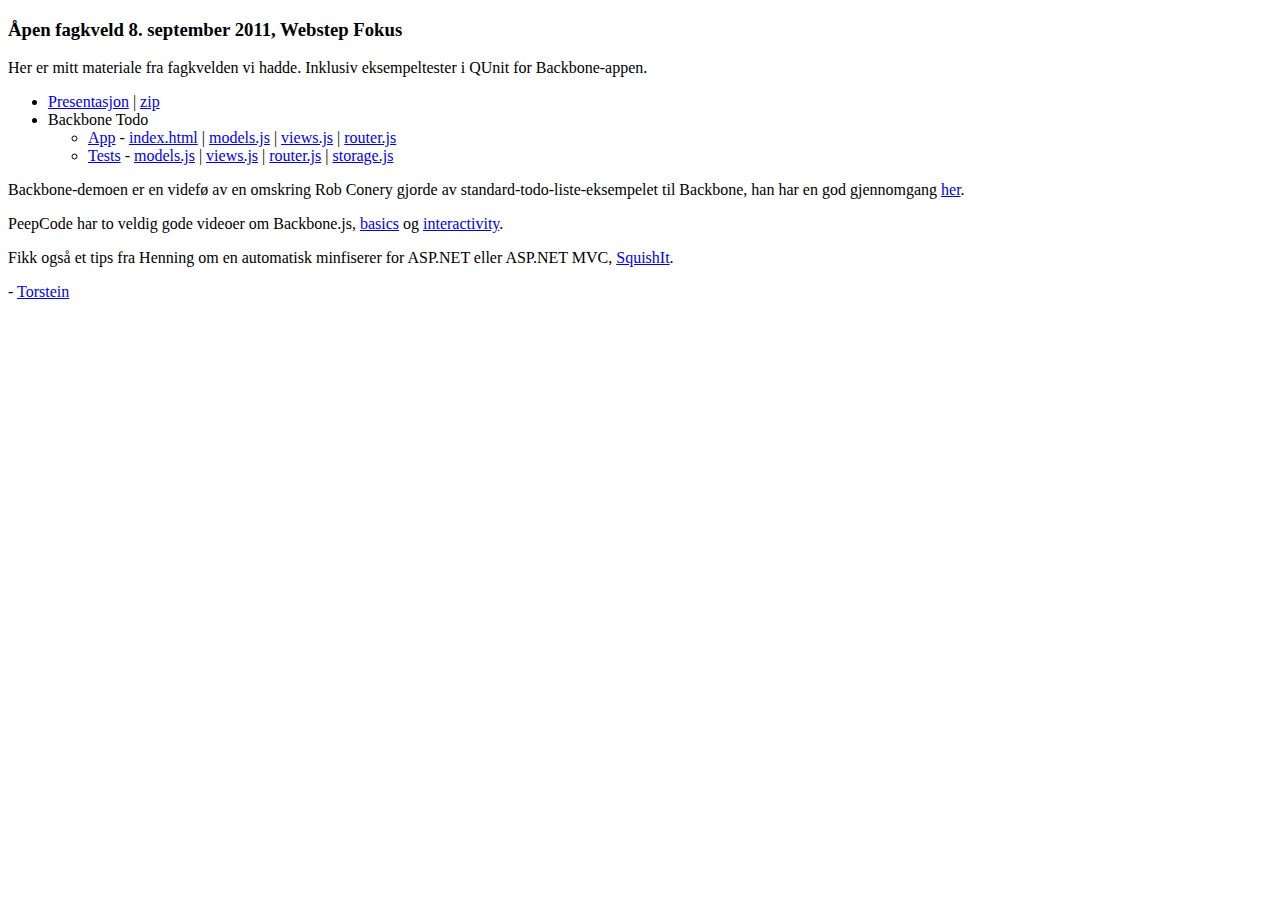
<file: index.html>
<!DOCTYPE html>
<html>
<head>
  <title>JavaScript-Presentasjon</title>
</head>
<body>
  <h3>&Aring;pen fagkveld 8. september 2011, Webstep Fokus</h3>
  <p>Her er mitt materiale fra fagkvelden vi hadde. Inklusiv eksempeltester i QUnit for Backbone-appen.
  <ul>
    <li>
      <a href="presentasjon/index.html">Presentasjon</a> | <a href="https://github.com/downloads/ToshB/JavaScriptIntro/presentasjon.zip">zip</a>
    </li>
    <li>
      Backbone Todo
      <ul>
        <li>
          <a href="todoApp/index.html">App</a> - 
          <a href="https://github.com/ToshB/JavaScriptIntro/blob/gh-pages/todoApp/index.html">index.html</a> | 
          <a href="https://github.com/ToshB/JavaScriptIntro/blob/gh-pages/todoApp/js/models.js">models.js</a> | 
          <a href="https://github.com/ToshB/JavaScriptIntro/blob/gh-pages/todoApp/js/views.js">views.js</a> | 
          <a href="https://github.com/ToshB/JavaScriptIntro/blob/gh-pages/todoApp/js/router.js">router.js</a> 
        </li>
        <li>
          <a href="todoApp/tests.html">Tests</a> - 
          <a href="https://github.com/ToshB/JavaScriptIntro/blob/gh-pages/todoApp/tests/models.js">models.js</a> | 
          <a href="https://github.com/ToshB/JavaScriptIntro/blob/gh-pages/todoApp/tests/views.js">views.js</a> | 
          <a href="https://github.com/ToshB/JavaScriptIntro/blob/gh-pages/todoApp/tests/router.js">router.js</a> |
          <a href="https://github.com/ToshB/JavaScriptIntro/blob/gh-pages/todoApp/tests/storage.js">storage.js</a>           
        </li>
      </ul>
    </li>
  </ul>
  
  <p>Backbone-demoen er en videf&oslash; av en omskring Rob Conery gjorde av standard-todo-liste-eksempelet til Backbone, han har en god gjennomgang 
    <a href="http://wekeroad.com/post/8797704995/the-backbonejs-todo-list-sample-refactored-part-1">her</a>.</p>
  <p>PeepCode har to veldig gode videoer om Backbone.js, 
    <a href="http://peepcode.com/products/backbone-js">basics</a> og <a href="http://peepcode.com/products/backbone-ii">interactivity</a>.

  <p>Fikk ogs&aring; et tips fra Henning om en automatisk minfiserer for ASP.NET eller ASP.NET MVC, 
    <a href="http://www.codethinked.com/squishit-the-friendly-aspnet-javascript-and-css-squisher">SquishIt</a>.</p>
  <p>- <a href="http://twitter.com/#!/ToshB">Torstein</a></p>
</body>
</html>
</file>
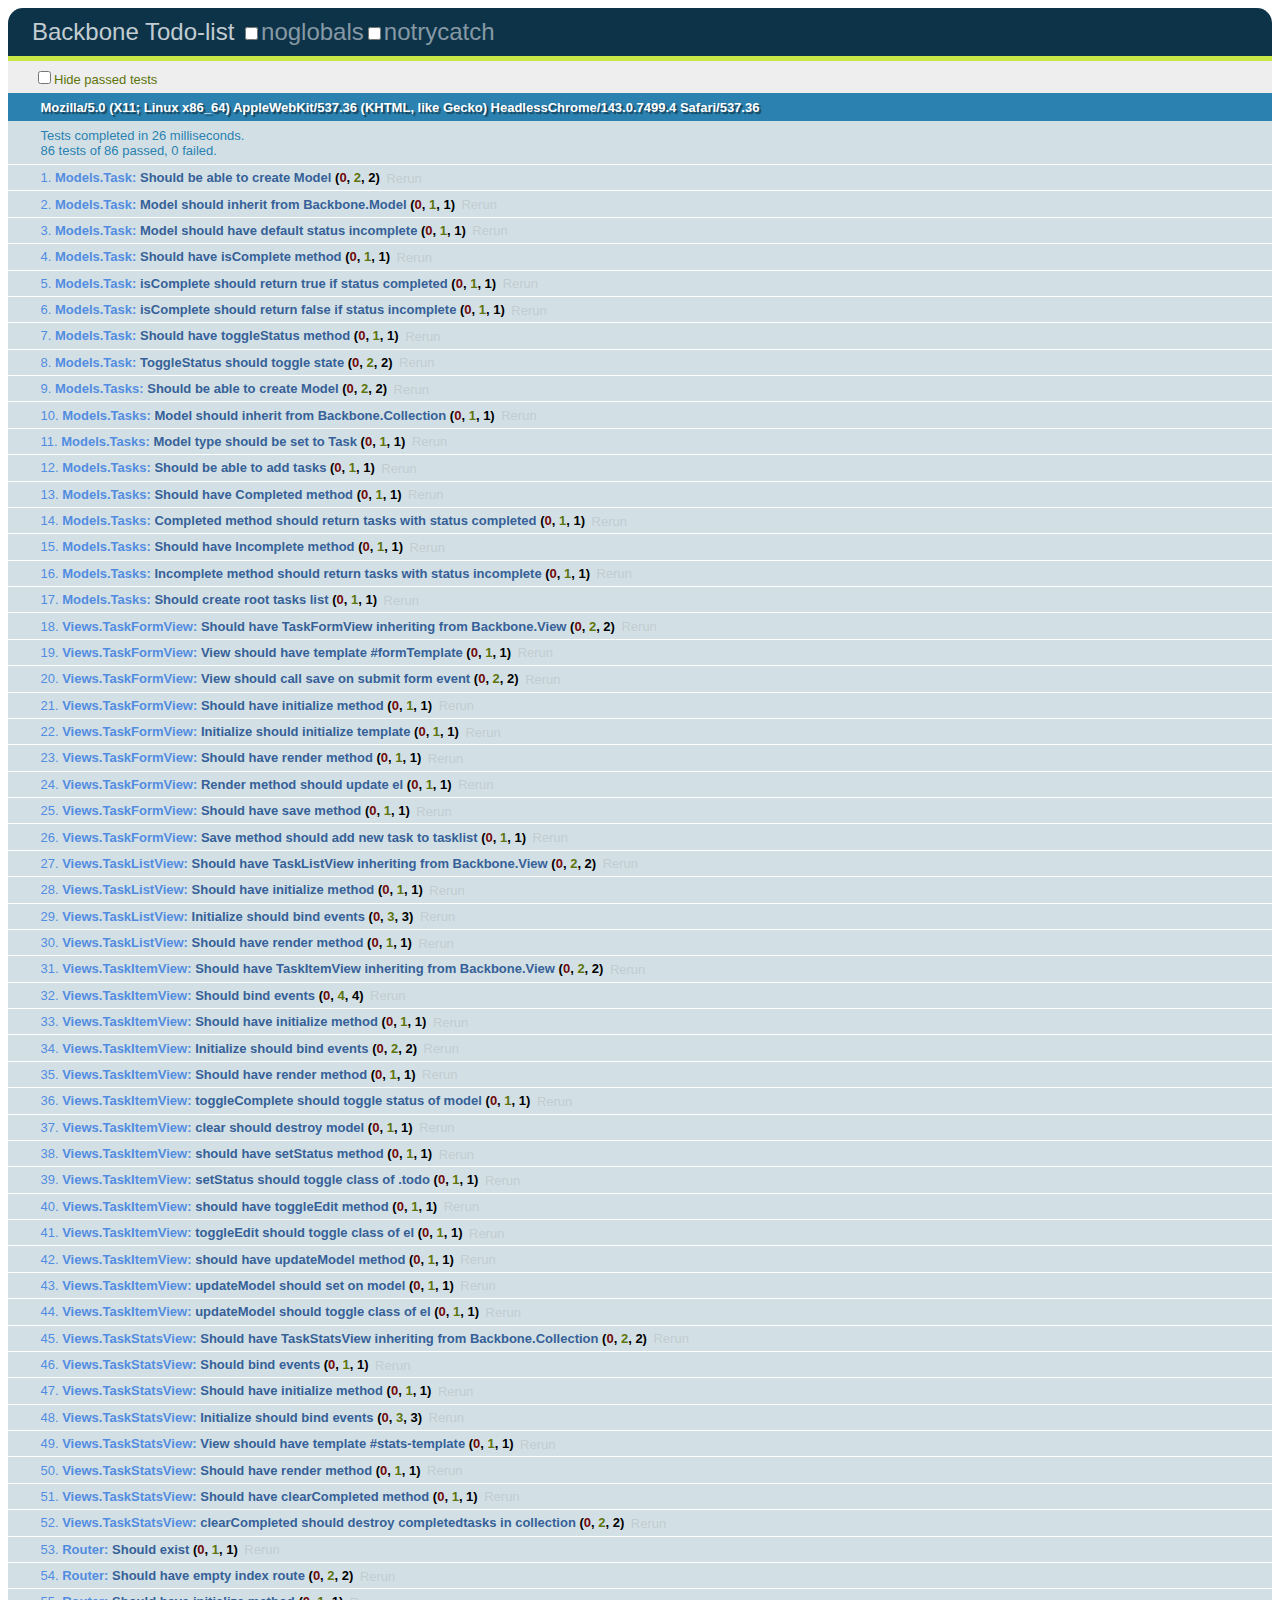
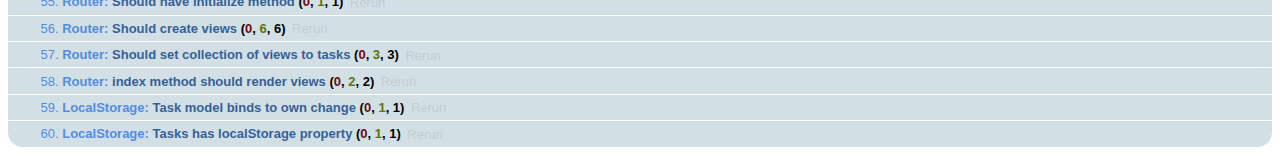
<file: todoApp/tests.html>
<!DOCTYPE html>
<html>
<head>
  <link href="tests/qunit/qunit.css" media="all" rel="stylesheet" type="text/css">
  <script src="js/lib/underscore-min.js"></script>
  <script src="js/lib/jquery.min.js"></script>
  <script src="js/lib/backbone-min.js"></script>
  <script src="js/lib/backbone.localStorage-min.js"></script>
  <script src="js/models.js"></script>
  <script src="js/views.js"></script>
  <script src="js/router.js"></script>

  <script src="tests/qunit/qunit.js"></script>
  <script src="tests/models.js"></script>
  <script src="tests/views.js"></script>
  <script src="tests/router.js"></script>
  <script src="tests/storage.js"></script>
</head>
<body>
  <h1 id="qunit-header">Backbone Todo-list</h1>
 <h2 id="qunit-banner"></h2>
 <div id="qunit-testrunner-toolbar"></div>
 <h2 id="qunit-userAgent"></h2>
 <ol id="qunit-tests"></ol>
 <div id="qunit-fixture">test markup, will be hidden</div>
</body>
</html>
</file>
<file: todoApp/tests/qunit/qunit.css>
/**
 * QUnit - A JavaScript Unit Testing Framework
 *
 * http://docs.jquery.com/QUnit
 *
 * Copyright (c) 2011 John Resig, Jörn Zaefferer
 * Dual licensed under the MIT (MIT-LICENSE.txt)
 * or GPL (GPL-LICENSE.txt) licenses.
 * Pulled Live from Git Tue Sep  6 18:50:01 UTC 2011
 * Last Commit: 7f292170fa1109f1355f3e96f8973c32fc553946
 */

/** Font Family and Sizes */

#qunit-tests, #qunit-header, #qunit-banner, #qunit-testrunner-toolbar, #qunit-userAgent, #qunit-testresult {
	font-family: "Helvetica Neue Light", "HelveticaNeue-Light", "Helvetica Neue", Calibri, Helvetica, Arial, sans-serif;
}

#qunit-testrunner-toolbar, #qunit-userAgent, #qunit-testresult, #qunit-tests li { font-size: small; }
#qunit-tests { font-size: smaller; }


/** Resets */

#qunit-tests, #qunit-tests ol, #qunit-header, #qunit-banner, #qunit-userAgent, #qunit-testresult {
	margin: 0;
	padding: 0;
}


/** Header */

#qunit-header {
	padding: 0.5em 0 0.5em 1em;

	color: #8699a4;
	background-color: #0d3349;

	font-size: 1.5em;
	line-height: 1em;
	font-weight: normal;

	border-radius: 15px 15px 0 0;
	-moz-border-radius: 15px 15px 0 0;
	-webkit-border-top-right-radius: 15px;
	-webkit-border-top-left-radius: 15px;
}

#qunit-header a {
	text-decoration: none;
	color: #c2ccd1;
}

#qunit-header a:hover,
#qunit-header a:focus {
	color: #fff;
}

#qunit-banner {
	height: 5px;
}

#qunit-testrunner-toolbar {
	padding: 0.5em 0 0.5em 2em;
	color: #5E740B;
	background-color: #eee;
}

#qunit-userAgent {
	padding: 0.5em 0 0.5em 2.5em;
	background-color: #2b81af;
	color: #fff;
	text-shadow: rgba(0, 0, 0, 0.5) 2px 2px 1px;
}


/** Tests: Pass/Fail */

#qunit-tests {
	list-style-position: inside;
}

#qunit-tests li {
	padding: 0.4em 0.5em 0.4em 2.5em;
	border-bottom: 1px solid #fff;
	list-style-position: inside;
}

#qunit-tests.hidepass li.pass, #qunit-tests.hidepass li.running  {
	display: none;
}

#qunit-tests li strong {
	cursor: pointer;
}

#qunit-tests li a {
	padding: 0.5em;
	color: #c2ccd1;
	text-decoration: none;
}
#qunit-tests li a:hover,
#qunit-tests li a:focus {
	color: #000;
}

#qunit-tests ol {
	margin-top: 0.5em;
	padding: 0.5em;

	background-color: #fff;

	border-radius: 15px;
	-moz-border-radius: 15px;
	-webkit-border-radius: 15px;

	box-shadow: inset 0px 2px 13px #999;
	-moz-box-shadow: inset 0px 2px 13px #999;
	-webkit-box-shadow: inset 0px 2px 13px #999;
}

#qunit-tests table {
	border-collapse: collapse;
	margin-top: .2em;
}

#qunit-tests th {
	text-align: right;
	vertical-align: top;
	padding: 0 .5em 0 0;
}

#qunit-tests td {
	vertical-align: top;
}

#qunit-tests pre {
	margin: 0;
	white-space: pre-wrap;
	word-wrap: break-word;
}

#qunit-tests del {
	background-color: #e0f2be;
	color: #374e0c;
	text-decoration: none;
}

#qunit-tests ins {
	background-color: #ffcaca;
	color: #500;
	text-decoration: none;
}

/*** Test Counts */

#qunit-tests b.counts                       { color: black; }
#qunit-tests b.passed                       { color: #5E740B; }
#qunit-tests b.failed                       { color: #710909; }

#qunit-tests li li {
	margin: 0.5em;
	padding: 0.4em 0.5em 0.4em 0.5em;
	background-color: #fff;
	border-bottom: none;
	list-style-position: inside;
}

/*** Passing Styles */

#qunit-tests li li.pass {
	color: #5E740B;
	background-color: #fff;
	border-left: 26px solid #C6E746;
}

#qunit-tests .pass                          { color: #528CE0; background-color: #D2E0E6; }
#qunit-tests .pass .test-name               { color: #366097; }

#qunit-tests .pass .test-actual,
#qunit-tests .pass .test-expected           { color: #999999; }

#qunit-banner.qunit-pass                    { background-color: #C6E746; }

/*** Failing Styles */

#qunit-tests li li.fail {
	color: #710909;
	background-color: #fff;
	border-left: 26px solid #EE5757;
	white-space: pre;
}

#qunit-tests > li:last-child {
	border-radius: 0 0 15px 15px;
	-moz-border-radius: 0 0 15px 15px;
	-webkit-border-bottom-right-radius: 15px;
	-webkit-border-bottom-left-radius: 15px;
}

#qunit-tests .fail                          { color: #000000; background-color: #EE5757; }
#qunit-tests .fail .test-name,
#qunit-tests .fail .module-name             { color: #000000; }

#qunit-tests .fail .test-actual             { color: #EE5757; }
#qunit-tests .fail .test-expected           { color: green;   }

#qunit-banner.qunit-fail                    { background-color: #EE5757; }


/** Result */

#qunit-testresult {
	padding: 0.5em 0.5em 0.5em 2.5em;

	color: #2b81af;
	background-color: #D2E0E6;

	border-bottom: 1px solid white;
}

/** Fixture */

#qunit-fixture {
	position: absolute;
	top: -10000px;
	left: -10000px;
}
</file>
